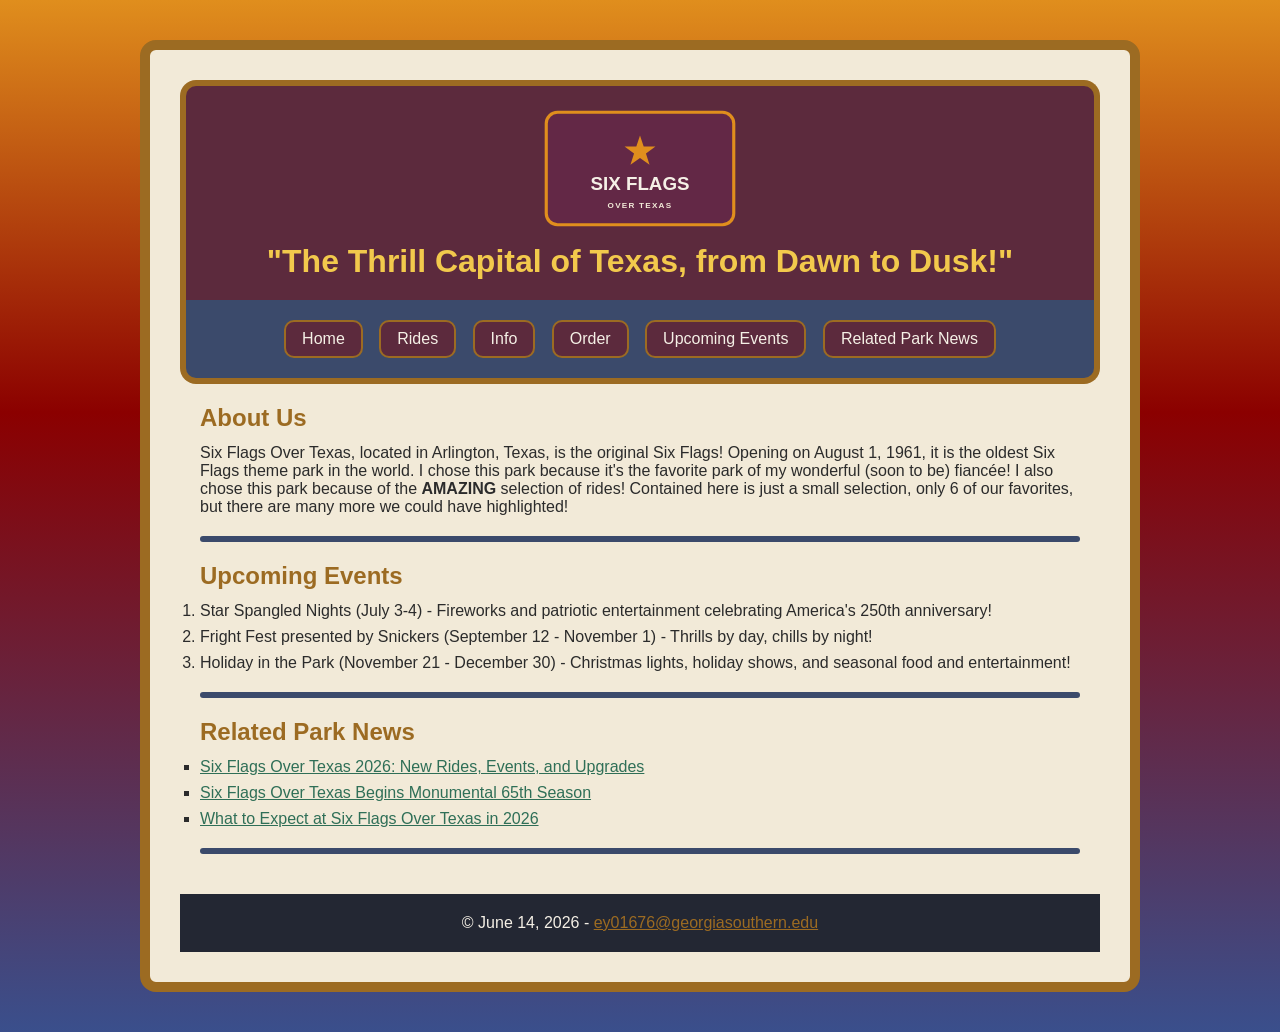
<file: Webpage/index.html>
<!DOCTYPE html>
<!-- Yates | Due: June 28, 2026 | Assignment 3 -->
<!-- Green Status ; https://validator.w3.org/ -->
<html lang="en">

<head>
    <meta charset="UTF-8">
    <title>Yates: Assign 3</title>
    <link rel="stylesheet" href="amuse_styles.css">
</head>

<body>
<div id="wrapper">

<header> <!-- Header; tagline -->
    <img src="Image/sunset_site_logo.svg" alt="Six Flags Over Texas logo">
    <h1>"The Thrill Capital of Texas, from Dawn to Dusk!"</h1>
</header>

<nav> <!-- Navigation -->
    <a href="index.html">Home</a>
    <a href="rides.html">Rides</a>
    <a href="info.html">Info</a>
    <a href="order.html">Order</a>
    <a href="#upcoming-events">Upcoming Events</a>
    <a href="#related-park-news">Related Park News</a>
</nav>

<main> <!-- Main content -->
    <section id="about-us">
        <h2>About Us</h2>
        <p>Six Flags Over Texas, located in Arlington, Texas, is the original Six Flags!
            Opening on August 1, 1961, it is the oldest Six Flags theme park in the world.
            I chose this park because it's the favorite park of my wonderful (soon to be) fiancée!
            I also chose this park because of the <strong>AMAZING</strong> selection of rides! Contained here is
            just a small selection, only 6 of our favorites, but there are many more we could have highlighted!
        </p>
    </section>
    <hr>

    <section id="upcoming-events">
        <h2>Upcoming Events</h2>
        <ol>
            <li>Star Spangled Nights (July 3-4) - Fireworks and patriotic entertainment celebrating America's 250th anniversary!</li>
            <li>Fright Fest presented by Snickers (September 12 - November 1) - Thrills by day, chills by night!</li>
            <li>Holiday in the Park (November 21 - December 30) - Christmas lights, holiday shows, and seasonal food and entertainment!</li>
        </ol>
    </section>
    <hr>

    <section id="related-park-news">
        <h2>Related Park News</h2>
        <ul>
            <li><a href="https://www.sixflags.com/blog/over-texas-2026-whats-new" rel="noopener noreferrer">Six Flags Over Texas 2026: New Rides, Events, and Upgrades</a></li>
            <li><a href="https://fortworthreport.org/2026/02/23/six-flags-over-texas-begins-monumental-65th-season-feb-28/" rel="noopener noreferrer">Six Flags Over Texas Begins Monumental 65th Season</a></li>
            <li><a href="https://guidetosfot.com/what-to-expect-at-six-flags-over-texas-in-2026/" rel="noopener noreferrer">What to Expect at Six Flags Over Texas in 2026</a></li>
        </ul>
    </section>
    <hr>
</main>

<footer> <!-- Footer, Copyright and contact info -->
    <p>
        &copy; June 14, 2026 - <a href="mailto:ey01676@georgiasouthern.edu">ey01676@georgiasouthern.edu</a>
    </p>
</footer>

</div>
</body>
</html>
</file>
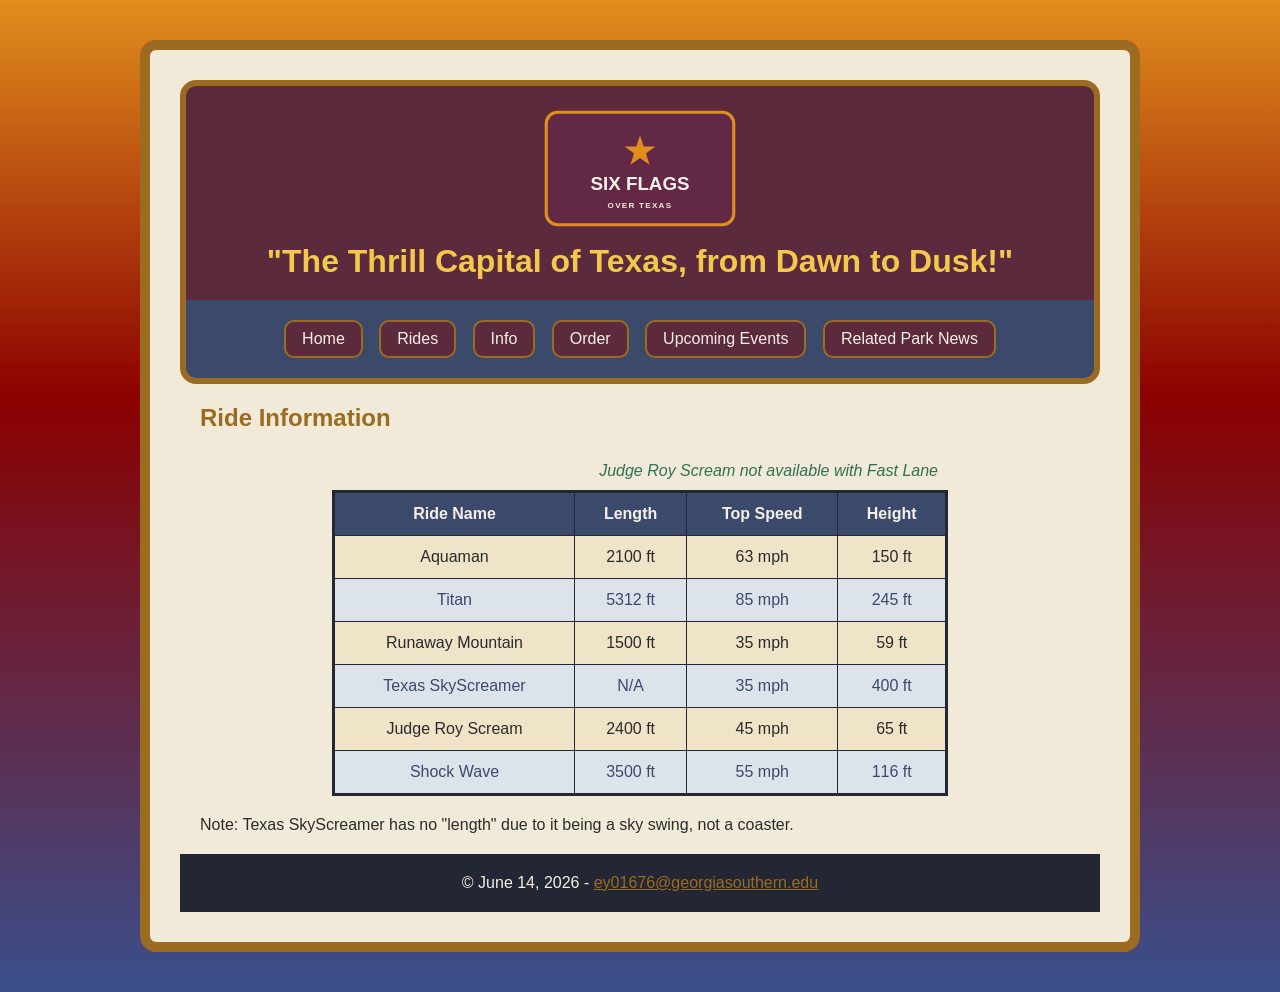
<file: Webpage/info.html>
<!DOCTYPE html>
<!-- Yates | Due: June 28, 2026 | Assignment 3 -->
<!-- Green Status ; https://validator.w3.org/ -->
<html lang="en">
<head>
    <meta charset="UTF-8">
    <title>Yates: Assign 3</title>
    <link rel="stylesheet" href="amuse_styles.css">
</head>

<body>
<div id="wrapper">

<header> <!-- Header; tagline -->
    <img src="Image/sunset_site_logo.svg" alt="Six Flags Over Texas logo">
    <h1>"The Thrill Capital of Texas, from Dawn to Dusk!"</h1>
</header>

<nav> <!-- Navigation -->
    <a href="index.html">Home</a>
    <a href="rides.html">Rides</a>
    <a href="info.html">Info</a>
    <a href="order.html">Order</a>
    <a href="index.html#upcoming-events">Upcoming Events</a>
    <a href="index.html#related-park-news">Related Park News</a>
</nav>

<main> <!-- Main content -->
    <h2>Ride Information</h2>

    <table>
        <caption>Judge Roy Scream not available with Fast Lane</caption>

        <thead>
        <tr> <!-- column headers -->
            <th>Ride Name</th>
            <th>Length</th>
            <th>Top Speed</th>
            <th>Height</th>
        </tr>
        </thead>

        <tbody>
        <tr> <!-- Aquaman -->
            <td>Aquaman</td>
            <td>2100 ft</td>
            <td>63 mph</td>
            <td>150 ft</td>
        </tr>

        <tr> <!-- Titan -->
            <td>Titan</td>
            <td>5312 ft</td>
            <td>85 mph</td>
            <td>245 ft</td>
        </tr>

        <tr> <!-- Runaway Mountain -->
            <td>Runaway Mountain</td>
            <td>1500 ft</td>
            <td>35 mph</td>
            <td>59 ft</td>
        </tr>

        <tr> <!-- Texas SkyScreamer -->
            <td>Texas SkyScreamer</td>
            <td>N/A</td>
            <td>35 mph</td>
            <td>400 ft</td>
        </tr>

        <tr> <!-- Judge Roy Scream -->
            <td>Judge Roy Scream</td>
            <td>2400 ft</td>
            <td>45 mph</td>
            <td>65 ft</td>
        </tr>

        <tr> <!-- Shock Wave -->
            <td>Shock Wave</td>
            <td>3500 ft</td>
            <td>55 mph</td>
            <td>116 ft</td>
        </tr>
        </tbody>
    </table>

    <p> Note: Texas SkyScreamer has no "length" due to it being a sky swing, not a coaster.</p>
</main>

<footer>
    <p>
        &copy; June 14, 2026 - <a href="mailto:ey01676@georgiasouthern.edu">ey01676@georgiasouthern.edu</a>
    </p>
</footer>

</div>
</body>
</html>
</file>
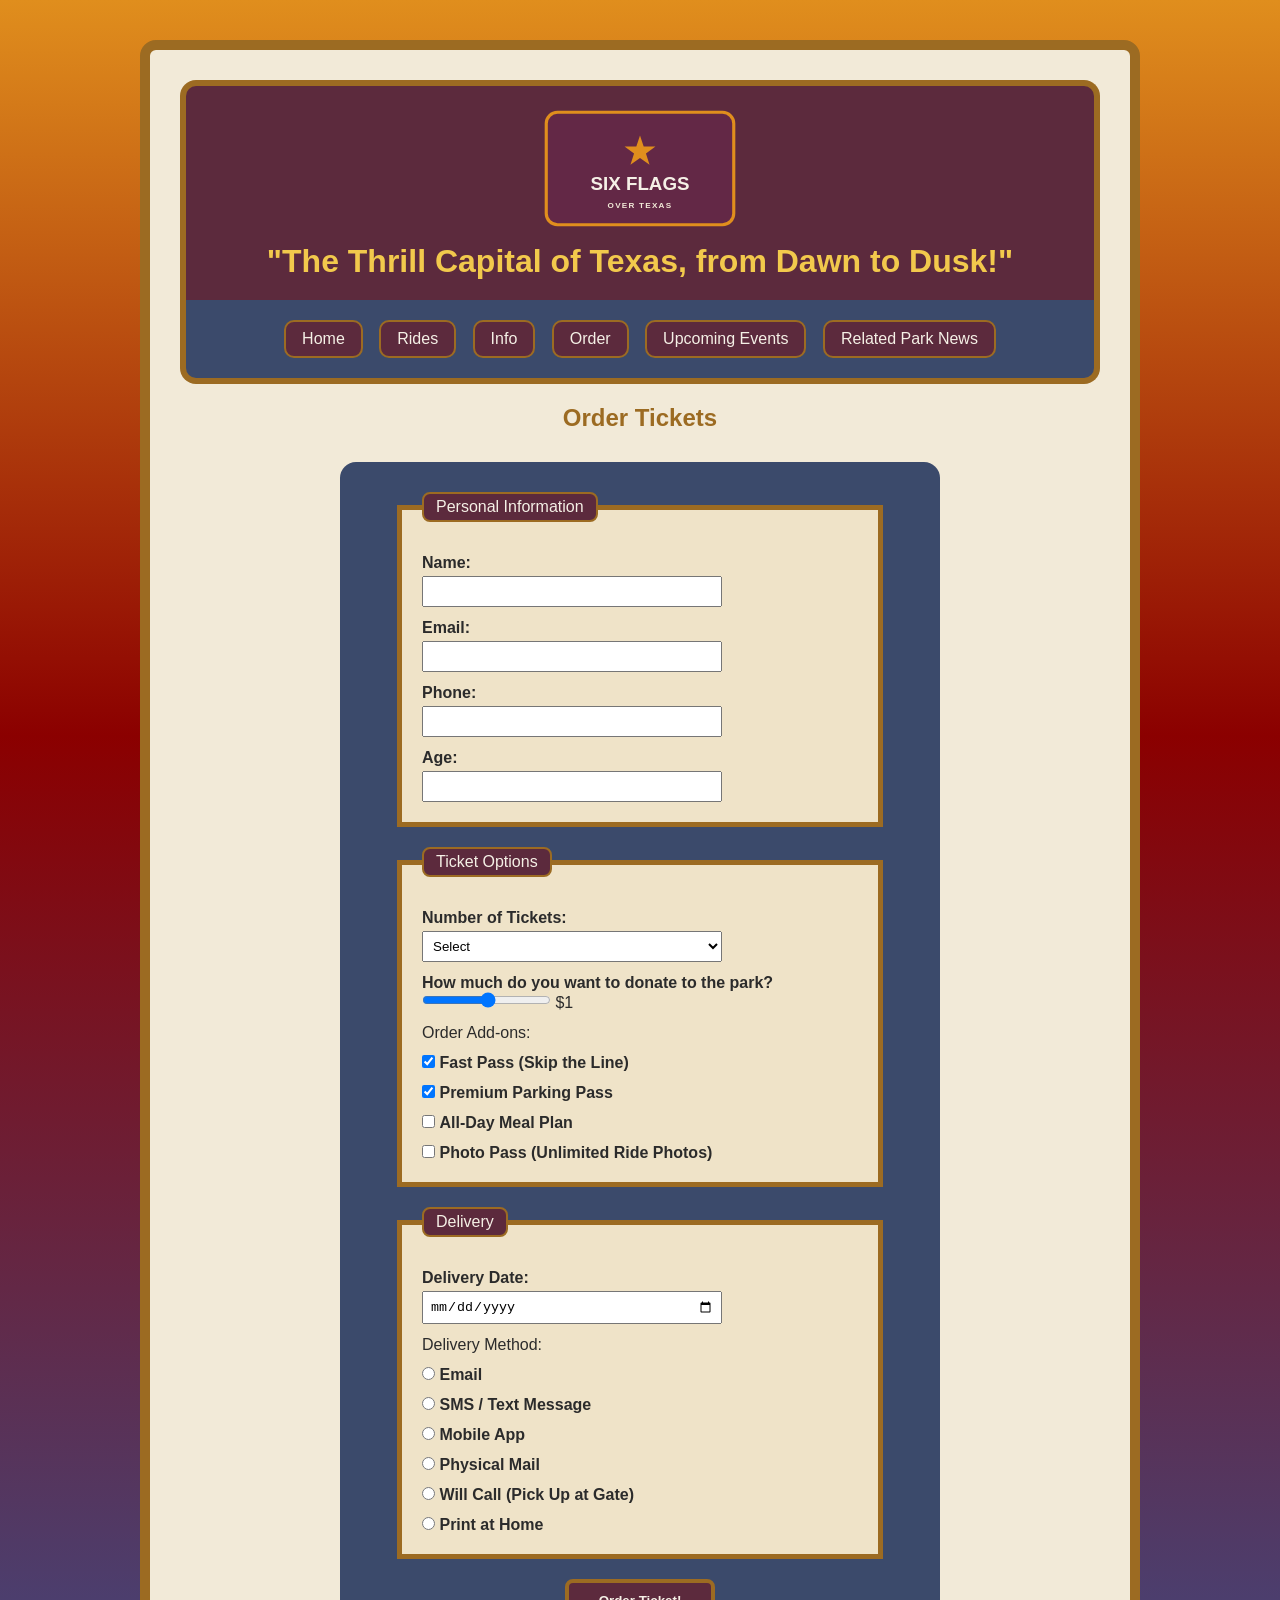
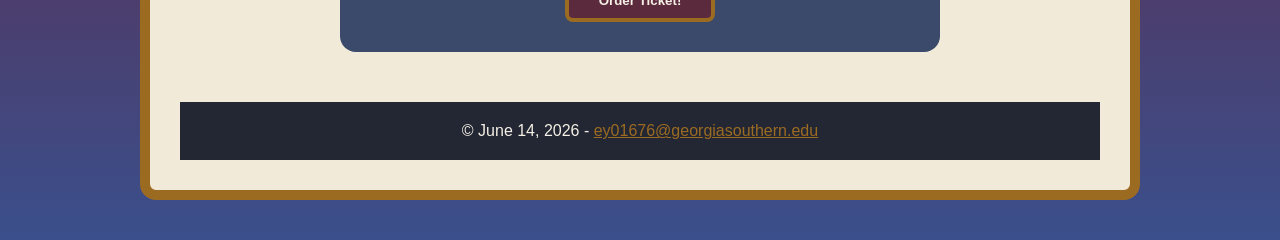
<file: Webpage/order.html>
<!DOCTYPE html>
<!-- Yates | Due: June 28, 2026 | Assignment 3 -->
<!-- Green Status ; https://validator.w3.org/ -->
<html lang="en">

<head>
    <meta charset="UTF-8">
    <title>Yates: Assign 3</title>
    <link rel="stylesheet" href="amuse_styles.css">
</head>

<body>
<div id="wrapper">

<header> <!-- Header; tagline -->
    <img src="Image/sunset_site_logo.svg" alt="Six Flags Over Texas logo">
    <h1>"The Thrill Capital of Texas, from Dawn to Dusk!"</h1>
</header>

<nav> <!-- Navigation -->
    <a href="index.html">Home</a>
    <a href="rides.html">Rides</a>
    <a href="info.html">Info</a>
    <a href="order.html">Order</a>
    <a href="index.html#upcoming-events">Upcoming Events</a>
    <a href="index.html#related-park-news">Related Park News</a>
</nav>

<main> <!-- Main content -->
    <h2 class="order-heading">Order Tickets</h2>

    <form action="formProcessor.html" method="get">

        <fieldset> <!-- Personal Information -->
            <legend>Personal Information</legend>
            <p>
                <label for="name">Name:</label>
                <input type="text" id="name" name="name">
            </p>
            <p>
                <label for="email">Email:</label>
                <input type="email" id="email" name="email">
            </p>
            <p>
                <label for="phone">Phone:</label>
                <input type="tel" id="phone" name="phone">
            </p>
            <p>
                <label for="age">Age:</label>
                <input type="number" id="age" name="age" min="1" max="100">
            </p>
        </fieldset>

        <fieldset> <!-- Ticket Options -->
            <legend>Ticket Options</legend>
            <p>
                <label for="num-tickets">Number of Tickets:</label>
                <select id="num-tickets" name="num-tickets">
                    <option value="" label="Select">Select</option>
                    <option value="1">1</option>
                    <option value="2">2</option>
                    <option value="3">3</option>
                    <option value="4">4</option>
                    <option value="5">5</option>
                    <option value="10">10</option>
                    <option value="15">15</option>
                </select>
            </p>
            <p>
                <label for="donation">How much do you want to donate to the park?</label>
                <input type="range" id="donation" name="donation" min="1" max="100" step="3"
                   oninput="document.getElementById('donation-display').value = this.value">
                $<output id="donation-display">1</output>
            </p>
            <p>Order Add-ons:</p>
            <p>
                <input type="checkbox" id="fastpass" name="fastpass" value="fastpass" checked>
                <label for="fastpass">Fast Pass (Skip the Line)</label>
            </p>
            <p>
                <input type="checkbox" id="parking" name="parking" value="parking" checked>
                <label for="parking">Premium Parking Pass</label>
            </p>
            <p>
                <input type="checkbox" id="meal-plan" name="meal-plan" value="meal-plan">
                <label for="meal-plan">All-Day Meal Plan</label>
            </p>
            <p>
                <input type="checkbox" id="photo-pass" name="photo-pass" value="photo-pass">
                <label for="photo-pass">Photo Pass (Unlimited Ride Photos)</label>
            </p>
        </fieldset>

        <fieldset> <!-- Delivery -->
            <legend>Delivery</legend>
            <p>
                <label for="delivery-date">Delivery Date:</label>
                <input type="date" id="delivery-date" name="delivery-date">
            </p>
            <p>Delivery Method:</p>
            <p>
                <input type="radio" id="email-delivery" name="delivery-method" value="email-delivery">
                <label for="email-delivery">Email</label>
            </p>
            <p>
                <input type="radio" id="sms-delivery" name="delivery-method" value="sms-delivery">
                <label for="sms-delivery">SMS / Text Message</label>
            </p>
            <p>
                <input type="radio" id="app-delivery" name="delivery-method" value="app-delivery">
                <label for="app-delivery">Mobile App</label>
            </p>
            <p>
                <input type="radio" id="mail-delivery" name="delivery-method" value="mail-delivery">
                <label for="mail-delivery">Physical Mail</label>
            </p>
            <p>
                <input type="radio" id="will-call" name="delivery-method" value="will-call">
                <label for="will-call">Will Call (Pick Up at Gate)</label>
            </p>
            <p>
                <input type="radio" id="print-delivery" name="delivery-method" value="print-delivery">
                <label for="print-delivery">Print at Home</label>
            </p>
        </fieldset>

        <input type="submit" value="Order Ticket!">

    </form>
</main>

<footer>
    <p>&copy; June 14, 2026 - <a href="mailto:ey01676@georgiasouthern.edu">ey01676@georgiasouthern.edu</a></p>
</footer>

</div>
</body>
</html>
</file>
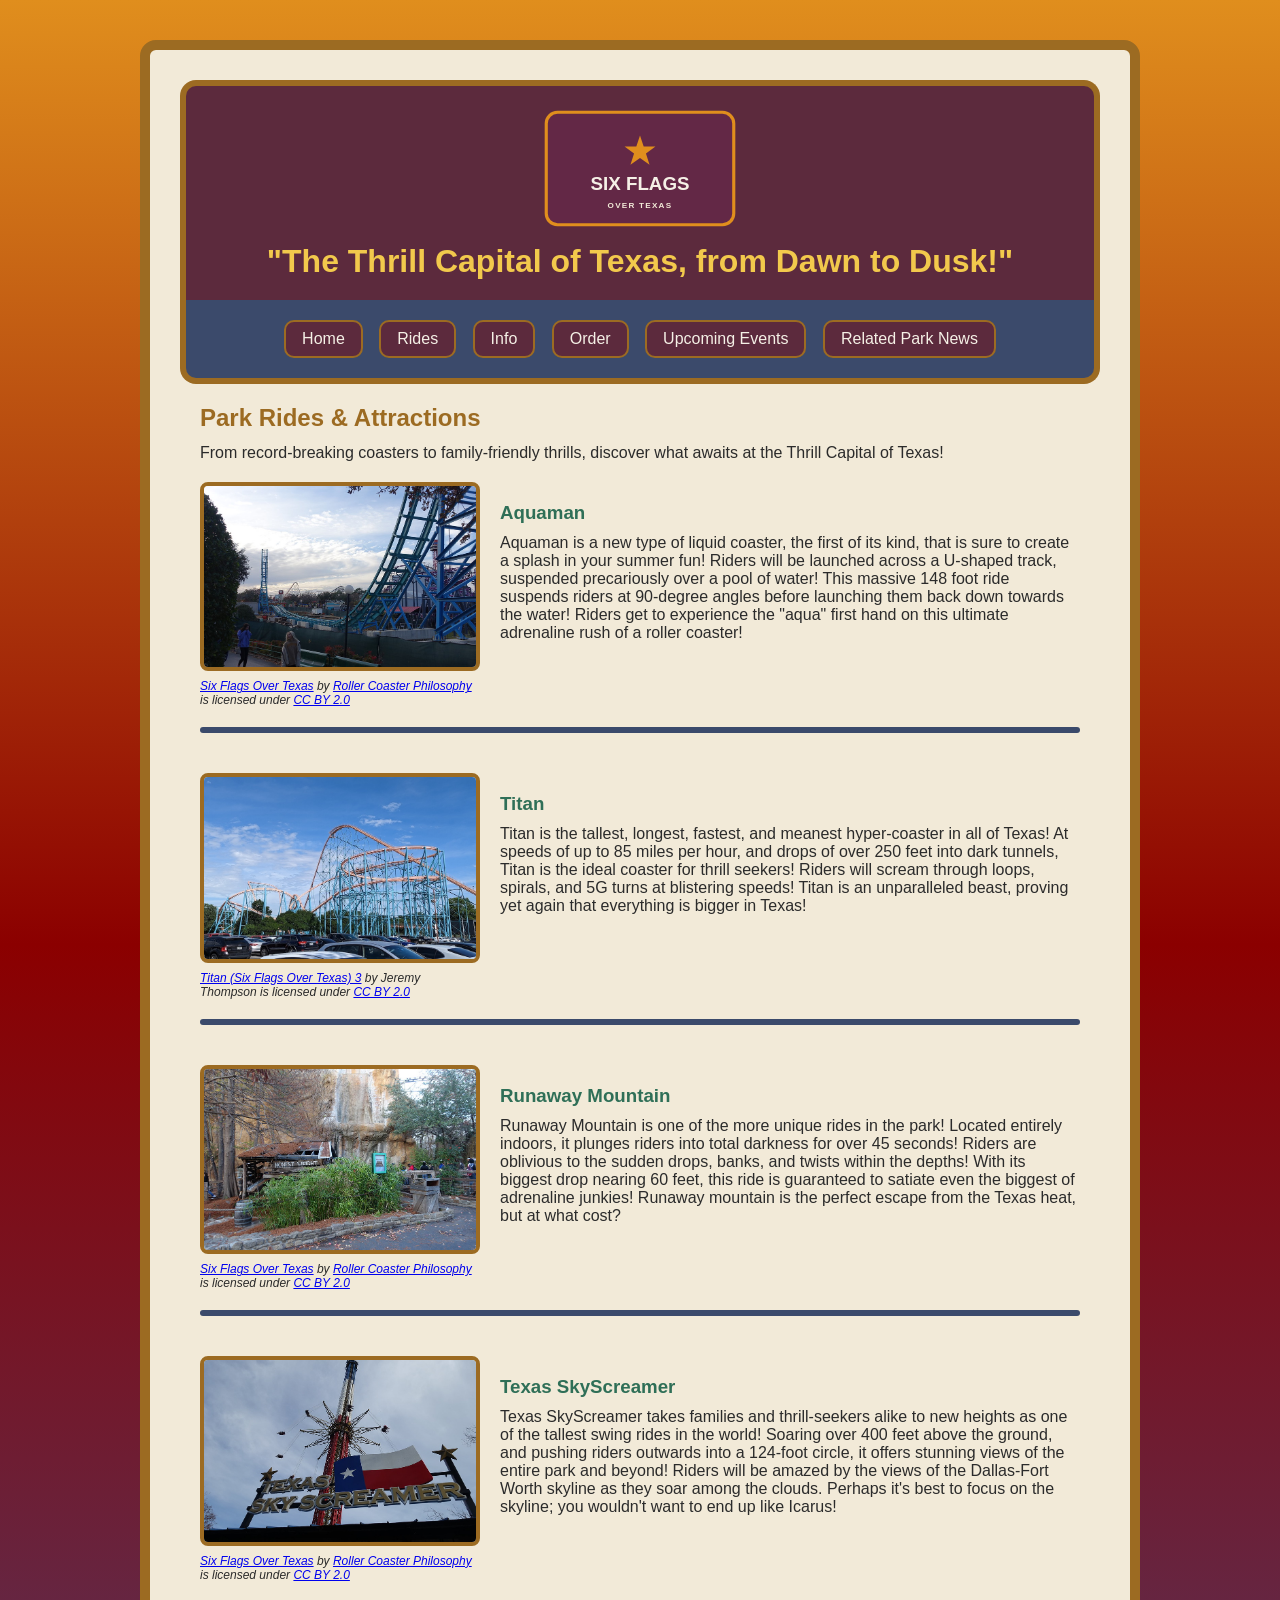
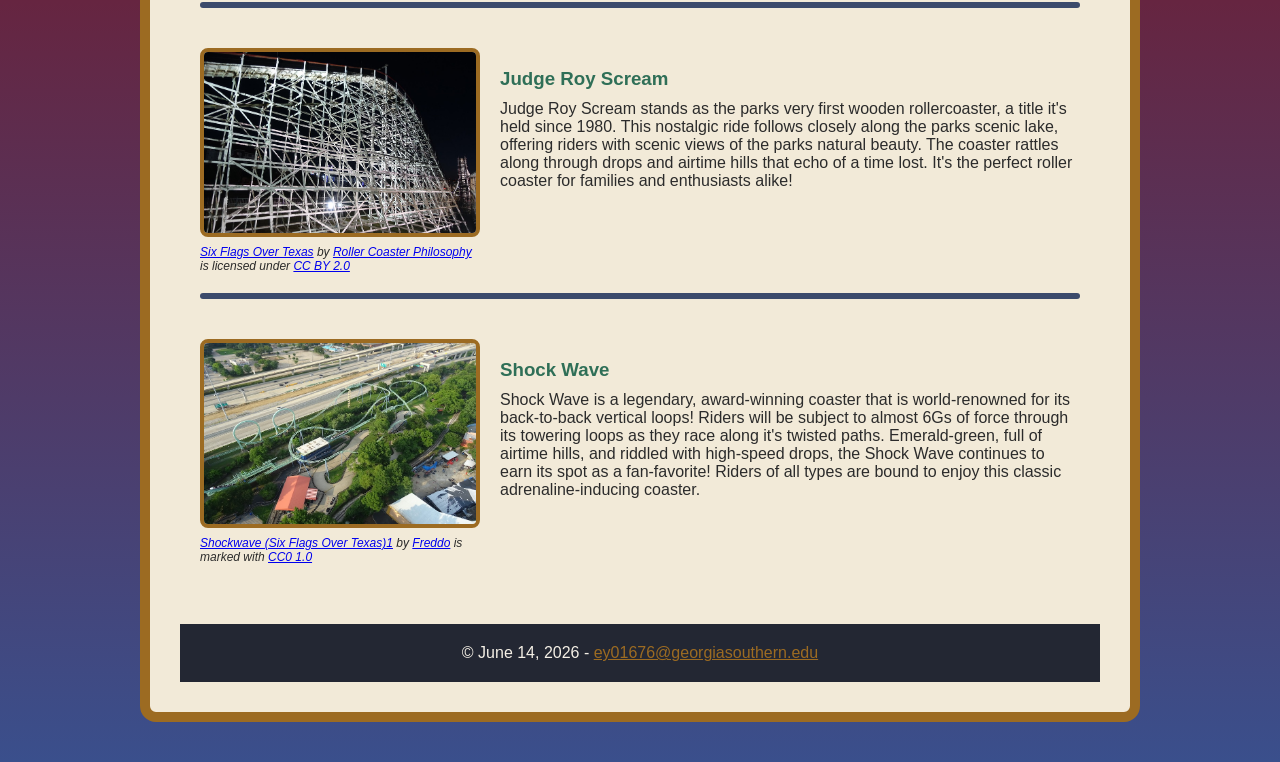
<file: Webpage/rides.html>
<!DOCTYPE html>
<!-- Yates | Due: June 28, 2026 | Assignment 3 -->
<!-- Green Status ; https://validator.w3.org/ -->
<html lang="en">

<head>
    <meta charset="UTF-8">
    <title>Yates: Assign 3</title>
    <link rel="stylesheet" href="amuse_styles.css">
</head>

<body>
<div id="wrapper">

<header> <!-- Header; tagline -->
    <img src="Image/sunset_site_logo.svg" alt="Six Flags Over Texas logo">
    <h1>"The Thrill Capital of Texas, from Dawn to Dusk!"</h1>
</header>

<nav> <!-- Navigation -->
    <a href="index.html">Home</a>
    <a href="rides.html">Rides</a>
    <a href="info.html">Info</a>
    <a href="order.html">Order</a>
    <a href="index.html#upcoming-events">Upcoming Events</a>
    <a href="index.html#related-park-news">Related Park News</a>
</nav>

<main> <!-- Main content -->
    <h2>Park Rides &amp; Attractions</h2> <!-- & symbol code -->
    <p class="rides-intro">From record-breaking coasters to family-friendly thrills, discover what awaits at the Thrill Capital of Texas!
    </p>

<article> <!-- Aquaman -->
    <figure>
        <img src="Image/Aquaman_medium.jpg" alt="photo of Aquaman ride at Six Flags over Texas" >
        <figcaption> <!-- HTML citation; Pulled from Openverse.org / Image from flickr.com -->
            <p class="attribution">
                <a rel="noopener noreferrer" href="https://www.flickr.com/photos/32916425@N04/51766500776">Six Flags Over Texas</a> by
                <a rel="noopener noreferrer" href="https://www.flickr.com/photos/32916425@N04">Roller Coaster Philosophy</a> is licensed under
                <a rel="noopener noreferrer" href="https://creativecommons.org/licenses/by/2.0/?ref=openverse">CC BY 2.0
                </a>
            </p>
        </figcaption>
    </figure>

    <h3>Aquaman</h3>
    <p>Aquaman is a new type of liquid coaster, the first of its kind, that is sure to create a splash in your summer fun!
        Riders will be launched across a U-shaped track, suspended precariously over a pool of water!
        This massive 148 foot ride suspends riders at 90-degree angles before launching them back down towards the water!
        Riders get to experience the "aqua" first hand on this ultimate adrenaline rush of a roller coaster!
    </p>
    <hr>
</article>

<article> <!-- Titan -->
    <figure>
        <img src="Image/Titan_medium.jpg" alt="photo of Titan ride at Six Flags over Texas">
        <figcaption> <!-- HTML citation; Pulled from Openverse.org / Image from wikimedia.org -->
            <p class="attribution">
                <a rel="noopener noreferrer" href="https://commons.wikimedia.org/w/index.php?curid=142526874">Titan (Six Flags Over Texas) 3</a> by Jeremy Thompson is licensed under
                <a rel="noopener noreferrer" href="https://creativecommons.org/licenses/by/2.0/?ref=openverse">CC BY 2.0
                </a>
            </p>
        </figcaption>
    </figure>

    <h3>Titan</h3>
    <p>Titan is the tallest, longest, fastest, and meanest hyper-coaster in all of Texas!
        At speeds of up to 85 miles per hour, and drops of over 250 feet into dark tunnels, Titan is the ideal coaster for thrill seekers!
        Riders will scream through loops, spirals, and 5G turns at blistering speeds!
        Titan is an unparalleled beast, proving yet again that everything is bigger in Texas!
    </p>
    <hr>
</article>

<article> <!-- Runaway Mountain -->
    <figure>
        <img src="Image/Runaway_Mountain_Medium.jpg" alt="photo of Runaway Mountain at Six Flags over Texas">
        <figcaption> <!-- HTML citation; Pulled from openverse.org / Image from flickr.com -->
            <p class="attribution">
                <a rel="noopener noreferrer" href="https://www.flickr.com/photos/32916425@N04/51767368845">Six Flags Over Texas</a> by
                <a rel="noopener noreferrer" href="https://www.flickr.com/photos/32916425@N04">Roller Coaster Philosophy</a> is licensed under
                <a rel="noopener noreferrer" href="https://creativecommons.org/licenses/by/2.0/?ref=openverse">CC BY 2.0
                </a>
            </p>
        </figcaption>
    </figure>

    <h3>Runaway Mountain</h3>
    <p>Runaway Mountain is one of the more unique rides in the park!
        Located entirely indoors, it plunges riders into total darkness for over 45 seconds!
        Riders are oblivious to the sudden drops, banks, and twists within the depths!
        With its biggest drop nearing 60 feet, this ride is guaranteed to satiate even the biggest of adrenaline junkies!
        Runaway mountain is the perfect escape from the Texas heat, but at what cost?
    </p>
    <hr>
</article>

<article> <!-- Texas SkyScreamer -->
    <figure>
        <img src="Image/Texas_Skyscreamer_medium.jpg" alt="Photo of Texas SkyScreamer at Six Flags over Texas">
        <figcaption> <!-- HTML citation; Pulled from openverse.org / Image from flickr.com -->
            <p class="attribution">
                <a rel="noopener noreferrer" href="https://www.flickr.com/photos/32916425@N04/51766747053">Six Flags Over Texas</a> by
                <a rel="noopener noreferrer" href="https://www.flickr.com/photos/32916425@N04">Roller Coaster Philosophy</a> is licensed under
                <a rel="noopener noreferrer" href="https://creativecommons.org/licenses/by/2.0/?ref=openverse">CC BY 2.0
                </a>
            </p>
        </figcaption>
    </figure>

    <h3>Texas SkyScreamer</h3>
    <p>Texas SkyScreamer takes families and thrill-seekers alike to new heights as one of the tallest swing rides in the world!
        Soaring over 400 feet above the ground, and pushing riders outwards into a 124-foot circle, it offers stunning views of the entire park and beyond!
        Riders will be amazed by the views of the Dallas-Fort Worth skyline as they soar among the clouds.
        Perhaps it's best to focus on the skyline; you wouldn't want to end up like Icarus!
    </p>
    <hr>
</article>

<article> <!-- Judge Roy Scream -->
    <figure>
        <img src="Image/Judge_roy_scream_medium.jpg" alt="Photo of Judge Roy Scream at Six Flags over Texas">
        <figcaption> <!-- HTML citation; Pulled from openverse.org / Image from flickr.com -->
            <p class="attribution">
                <a rel="noopener noreferrer" href="https://www.flickr.com/photos/32916425@N04/51765657957">Six Flags Over Texas</a> by
                <a rel="noopener noreferrer" href="https://www.flickr.com/photos/32916425@N04">Roller Coaster Philosophy</a> is licensed under
                <a rel="noopener noreferrer" href="https://creativecommons.org/licenses/by/2.0/?ref=openverse">CC BY 2.0
                </a>
            </p>
        </figcaption>
    </figure>

    <h3>Judge Roy Scream</h3>
    <p>Judge Roy Scream stands as the parks very first wooden rollercoaster, a title it's held since 1980.
        This nostalgic ride follows closely along the parks scenic lake, offering riders with scenic views of the parks natural beauty.
        The coaster rattles along through drops and airtime hills that echo of a time lost.
        It's the perfect roller coaster for families and enthusiasts alike!
    </p>
    <hr>
</article>

<article> <!-- Shock Wave -->
    <figure>
        <img src="Image/Shockwave_medium.jpg" alt="Photo of Shock Wave at Six Flags over Texas">
        <figcaption> <!-- HTML citation; Pulled from Openverse.org / Image from wikimedia.org -->
            <p class="attribution">
                <a rel="noopener noreferrer" href="https://commons.wikimedia.org/w/index.php?curid=140745489">Shockwave (Six Flags Over Texas)1</a> by
                <a rel="noopener noreferrer" href="https://commons.wikimedia.org/wiki/User:Freddo">Freddo</a> is marked with
                <a rel="noopener noreferrer" href="https://creativecommons.org/publicdomain/zero/1.0/deed.en/?ref=openverse">CC0 1.0
                </a>
            </p>
        </figcaption>
    </figure>

    <h3>Shock Wave</h3>
    <p>Shock Wave is a legendary, award-winning coaster that is world-renowned for its back-to-back vertical loops!
        Riders will be subject to almost 6Gs of force through its towering loops as they race along it's twisted paths.
        Emerald-green, full of airtime hills, and riddled with high-speed drops, the Shock Wave continues to earn its spot as a fan-favorite!
        Riders of all types are bound to enjoy this classic adrenaline-inducing coaster.
    </p>
</article>

</main>

<footer>
    <p>
        &copy; June 14, 2026 - <a href="mailto:ey01676@georgiasouthern.edu">ey01676@georgiasouthern.edu</a>
    </p>
</footer>

</div>
</body>
</html>
</file>
<file: Webpage/amuse_styles.css>
/* Yates | Due: June 28, 2026 | Assignment 3 */
/* Green Status ; https://jigsaw.w3.org/css-validator/ */
/* Webpage validates as CSS Level 3 + SVG */

/*  ===== Reset page values ===== */
* {
    margin: 0;
    padding: 0;
    box-sizing: border-box;
}

/* ===== Define variables ===== */
:root {
    /* Gradient colors — used in html background */
    --sunset-orange: #E08E1D;
    --sunset-red: #8B0000;
    --sunset-wine: #632846;
    --bluebonnet-blue: #3A4F8C;

    /* Custom colors — used across structural elements, links, headings */
    --plum: #5C2A3D;       /* header background, nav link background */
    --indigo: #3B4A6B;     /* nav background */
    --cream: #F2EAD8;      /* parchment-esque, used for main background */
    --charcoal: #232733;   /* footer background, table borders */
    --cotton: #F5F0E6;     /* off-white, used for text on dark sections */
    --asphalt: #2B2B2B;    /* dark text, used on main */
    --amber: #9C6B22;      /* h2 color, nav link border + hover background */
    --teal: #2F6F57;       /* h3 color, related-links color */
    --wheat: #EFE3C8;      /* table: odd row background */
    --mist: #DCE3EA;       /* table: even row background */
    --marigold: #F2C94C;   /* motto text, high contrast */
}

/* ===== Page background ===== */
html {
    background: linear-gradient(180deg, var(--sunset-orange) 0%, var(--sunset-red) 40%, var(--sunset-wine) 70%, var(--bluebonnet-blue) 100%);
    min-height: 100vh;
    font-family: 'Trebuchet MS', 'Verdana', sans-serif;
}

/* ===== Page layout ===== */
#wrapper {
    max-width: 1000px;
    margin: 40px auto; /* outside */
    padding: 30px; /* inside */
    border: 10px solid var(--amber);
    border-radius: 16px;
    background-color: var(--cream);
    overflow: hidden;
}

/* ===== Horizontal rule ===== */
hr {
    height: 6px;
    background-color: var(--indigo);
    border: none;
    border-radius: 3px;
    margin: 20px 0;
}

/* ===== Headings ===== */
h2 {
    color: var(--amber);
    margin-bottom: 12px;
}

h3 {
    color: var(--teal);
}

/* ===== Structural elements ===== */
header {
    padding: 20px;
    background-color: var(--plum);
    color: var(--marigold);
    text-align: center;
    border: 6px solid var(--amber);
    border-bottom: none;
    border-radius: 16px 16px 0 0;
}

header img {
    max-width: 200px;
    display: block;
    margin: 0 auto 12px auto;
}

nav {
    padding: 20px;
    background-color: var(--indigo);
    color: var(--cotton);
    text-align: center;
    border: 6px solid var(--amber);
    border-top: none;
    border-radius: 0 0 16px 16px;
}

main {
    padding: 20px;
    background-color: var(--cream);
    color: var(--asphalt);
}

footer {
    padding: 20px;
    background-color: var(--charcoal);
    color: var(--cotton);
    text-align: center;
}

/* ===== Navigation links ===== */
nav a {
    display: inline-block;
    color: var(--cotton);
    background-color: var(--plum);
    text-decoration: none;
    padding: 8px 16px;
    margin-right: 12px;
    border: 2px solid var(--amber);
    border-radius: 10px;
}

nav a:last-child {
    margin-right: 0;
}

nav a:hover {
    background-color: var(--amber);
    color: var(--charcoal);
}

/* ===== Hyperlink colors ===== */
footer a {
    color: var(--amber);
}

#related-park-news a {
    color: var(--teal);
}

/* ===== Lists ===== */
li {
    margin-bottom: 8px;
}

#related-park-news ul {
    list-style-type: square;
}

/* ===== Table (info.html) ===== */
table {
    border: 3px solid var(--charcoal);
    border-collapse: collapse;
    margin: 20px auto;
    width: 70%;
}

th, td {
    border: 1px solid var(--charcoal);
    padding: 12px;
    text-align: center;
}

thead th {
    background-color: var(--indigo);
    color: var(--cotton);
}

tbody tr:nth-child(odd) {
    background-color: var(--wheat);
    color: var(--asphalt);
}

tbody tr:nth-child(even) {
    background-color: var(--mist);
    color: var(--indigo);
}

caption {
    text-align: right;
    padding: 10px;
    color: var(--teal);
    font-style: italic;
}

/* ===== Ride images and captions (rides.html) ===== */
article {
    overflow: auto; /*clearfix: contains the floated figure*/
    margin-bottom: 20px;
}

article h3 {
    margin-top: 20px;
    margin-bottom: 10px;
}

article hr {
    clear: both; /* drops <hr> below the floated figure */
}

.rides-intro {
    margin-top: 5px;
    margin-bottom: 20px;
}

figure {
    float: left;
    margin: 0 20px 20px 0;
    max-width: 280px;
}

figure img {
    width: 100%;
    display: block;
    border: 4px solid var(--amber);
    border-radius: 8px;
    margin-bottom: 8px;
}

figcaption {
    margin-top: 6px;
    font-size: 0.75rem;
    font-style: italic;
    color: var(--asphalt);
}

/* ===== Forms (order.html) ===== */
.order-heading {
    text-align: center;
}

form {
    background-color: var(--indigo);
    padding: 30px;
    max-width: 600px;
    margin: 30px auto;
    border-radius: 16px;
}

fieldset {
    border: 5px solid var(--amber);
    background-color: var(--wheat);
    width: 90%;
    margin: 0 auto 20px auto;
    padding: 20px;
}

legend {
    border: 2px solid var(--amber);
    background-color: var(--plum);
    color: var(--cotton);
    padding: 4px 12px;
    border-radius: 8px;
}

fieldset p {
    margin-top: 12px; /* spaces out every row in the fieldset */
}

fieldset label {
    font-weight: bold;
}

fieldset input[type="text"],
fieldset input[type="email"],
fieldset input[type="tel"],
fieldset input[type="number"],
fieldset input[type="date"],
fieldset select {
    display: block;
    width: 100%;
    max-width: 300px;
    padding: 6px;
    margin-top: 4px;
}

input[type="submit"] {
    display: block;
    margin: 20px auto 0 auto; /* centers the button below the fieldsets */
    padding: 10px 30px;
    background-color: var(--plum);
    color: var(--cotton);
    border: 4px solid var(--amber);
    border-radius: 8px;
    font-weight: bold;
}
</file>
